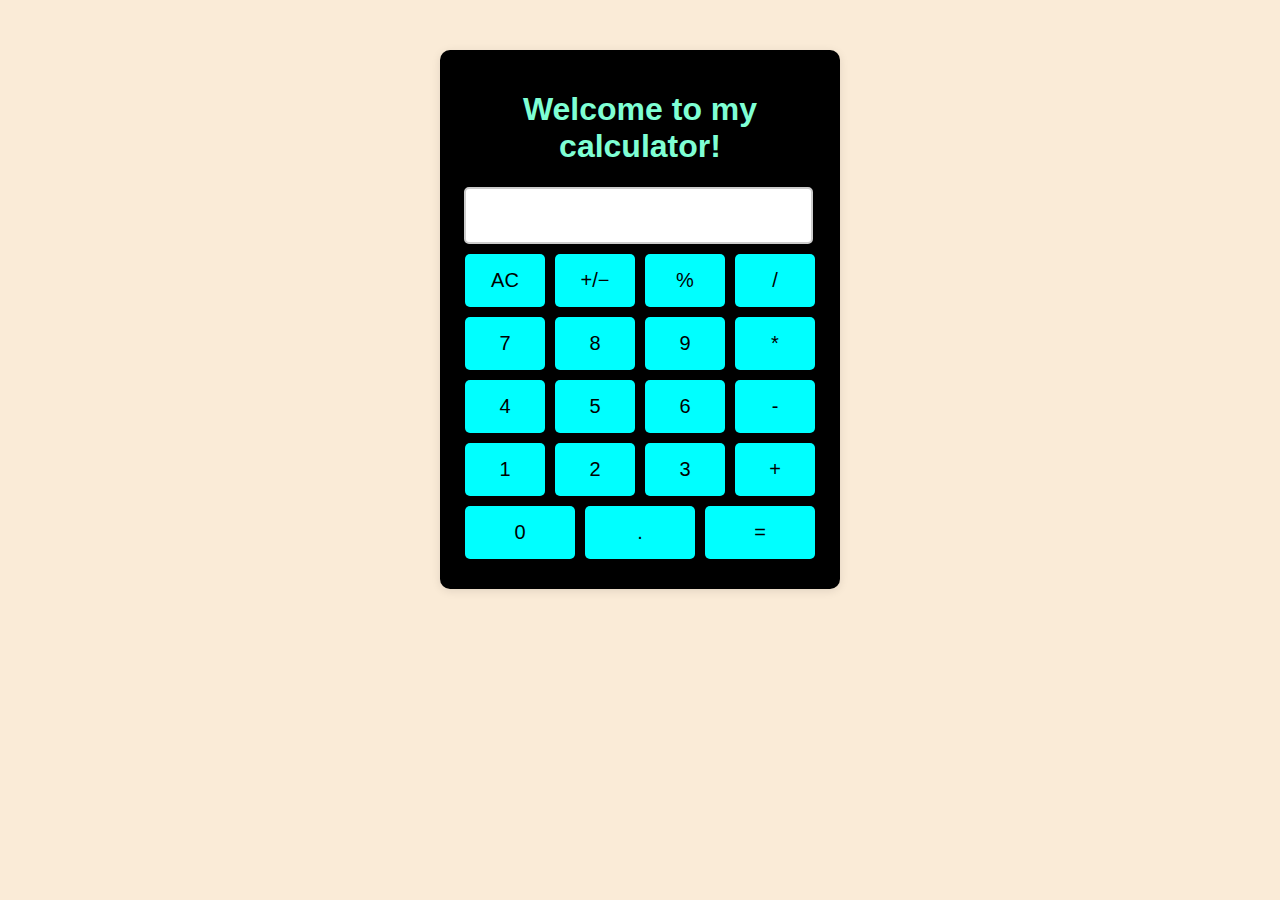
<file: index.html>
<!DOCTYPE html>
<html lang="en">
  <head>
    <meta charset="UTF-8" />
    <meta name="viewport" content="width=device-width, initial-scale=1.0" />
    <title>Calculator</title>
    <link rel="stylesheet" href="styles.css" />
  </head>
  <body>
    <div class="calculator">
      <h1>Welcome to my calculator!</h1>
      <input class="screen" type="text" disabled />
      <div class="row">
        <button class="button" id="clear">AC</button>
        <button class="button">&plus;/&minus;</button>
        <button class="button">%</button>
        <button class="button">/</button>
      </div>
      <div class="row">
        <button class="button">7</button>
        <button class="button">8</button>
        <button class="button">9</button>
        <button class="button">*</button>
      </div>
      <div class="row">
        <button class="button">4</button>
        <button class="button">5</button>
        <button class="button">6</button>
        <button class="button">-</button>
      </div>
      <div class="row">
        <button class="button">1</button>
        <button class="button">2</button>
        <button class="button">3</button>
        <button class="button">+</button>
      </div>
      <div class="row">
        <button class="button">0</button>
        <button class="button">.</button>
        <button class="button">=</button>
      </div>
    </div>
    <script src="app.js"></script>
  </body>
</html>
</file>
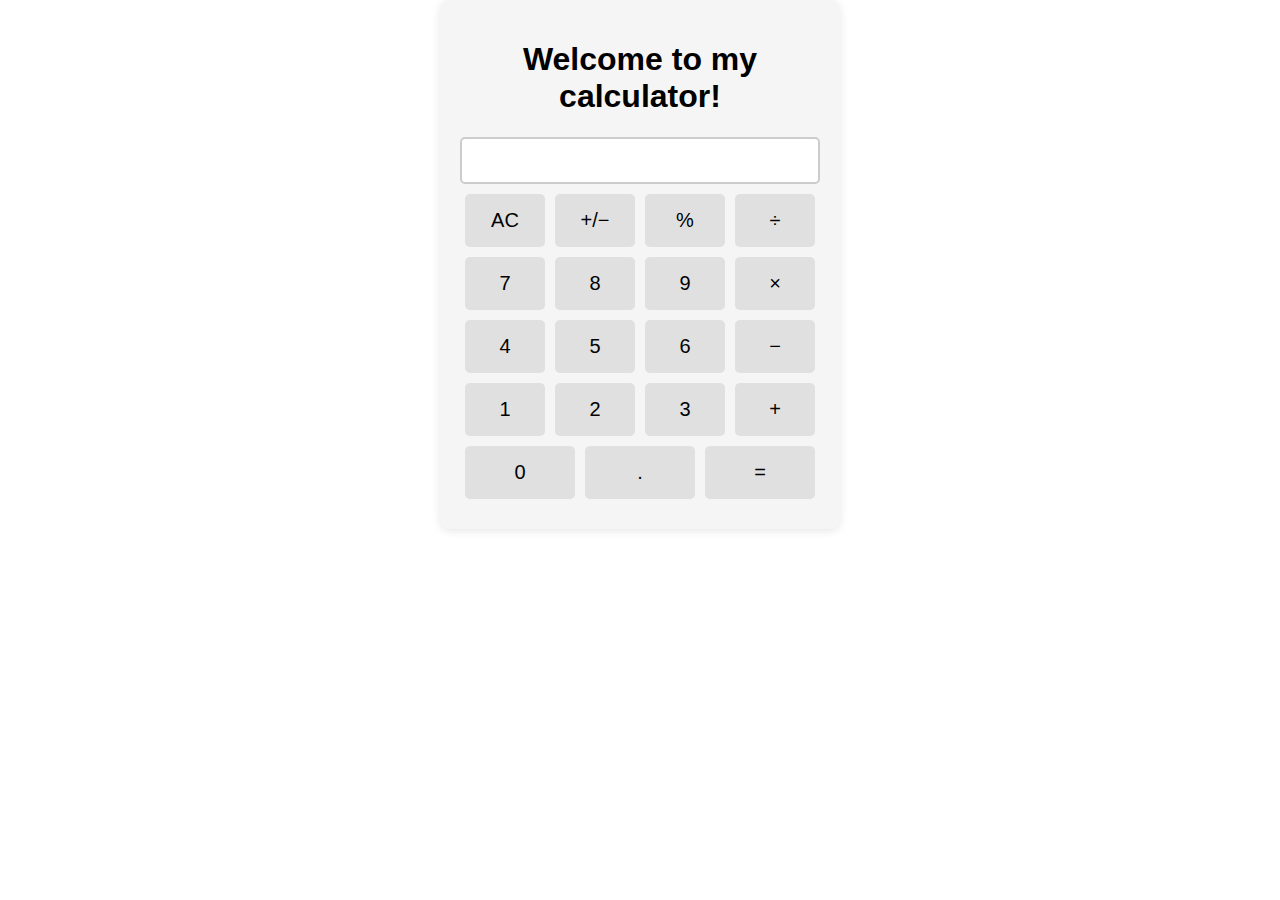
<file: sample.html>
<!DOCTYPE html>
<html lang="en">
  <head>
    <meta charset="UTF-8" />
    <meta name="viewport" content="width=device-width, initial-scale=1.0" />
    <title>Calculator</title>
    <style>
      * {
        box-sizing: border-box;
      }

      body {
        margin: 0;
        font-family: Arial, sans-serif;
      }

      .calculator {
        max-width: 400px;
        margin: 0 auto;
        padding: 20px;
        background-color: #f5f5f5;
        border-radius: 10px;
        box-shadow: 0 2px 10px rgba(0, 0, 0, 0.1);
      }

      h1 {
        text-align: center;
      }

      .screen {
        width: 100%;
        padding: 10px;
        margin-bottom: 10px;
        font-size: 20px;
        text-align: right;
        border: 2px solid #ccc;
        border-radius: 5px;
        background-color: #fff;
      }

      .row {
        display: flex;
        margin-bottom: 10px;
      }

      .button {
        flex: 1;
        padding: 15px;
        margin: 0 5px;
        font-size: 20px;
        text-align: center;
        border: none;
        border-radius: 5px;
        background-color: #e0e0e0;
        cursor: pointer;
      }

      .button:hover {
        background-color: #ccc;
      }

      @media (max-width: 480px) {
        .calculator {
          padding: 10px;
        }

        .button {
          font-size: 18px;
        }
      }
    </style>
  </head>
  <body>
    <div class="calculator">
      <h1>Welcome to my calculator!</h1>
      <input class="screen" type="text" />
      <div class="row">
        <button class="button">AC</button>
        <button class="button">&plus;/&minus;</button>
        <button class="button">%</button>
        <button class="button">&divide;</button>
      </div>
      <div class="row">
        <button class="button">7</button>
        <button class="button">8</button>
        <button class="button">9</button>
        <button class="button">&times;</button>
      </div>
      <div class="row">
        <button class="button">4</button>
        <button class="button">5</button>
        <button class="button">6</button>
        <button class="button">&minus;</button>
      </div>
      <div class="row">
        <button class="button">1</button>
        <button class="button">2</button>
        <button class="button">3</button>
        <button class="button">&plus;</button>
      </div>
      <div class="row">
        <button class="button">0</button>
        <button class="button">.</button>
        <button class="button">&equals;</button>
      </div>
    </div>
  </body>
</html>
</file>
<file: styles.css>
* {
  box-sizing: border-box;
}

body {
  margin: 0;
  font-family: Arial, sans-serif;
  margin-top: 50px;
  background-color: antiquewhite;
}

.calculator {
  max-width: 400px;
  margin: 0 auto;
  padding: 20px;
  background-color: black;
  border-radius: 10px;
  box-shadow: 0 2px 10px rgba(0, 0, 0, 0.1);
}

h1 {
  text-align: center;
  color: aquamarine;
}

.screen {
  width: 97%;
  padding: 15px;
  margin-bottom: 10px;
  margin-left: 4px;
  font-size: 20px;
  text-align: right;
  border: 2px solid #ccc;
  border-radius: 5px;
  background-color: #fff;
}

.row {
  display: flex;
  margin-bottom: 10px;
}

.button {
  flex: 1;
  padding: 15px;
  margin: 0 5px;
  font-size: 20px;
  text-align: center;
  border: none;
  border-radius: 5px;
  background-color: aqua;
  cursor: pointer;
}

.button:hover {
  background-color: orange;
}

@media (max-width: 480px) {
  .calculator {
    padding: 10px;
  }

  .button {
    font-size: 18px;
  }
}
</file>
